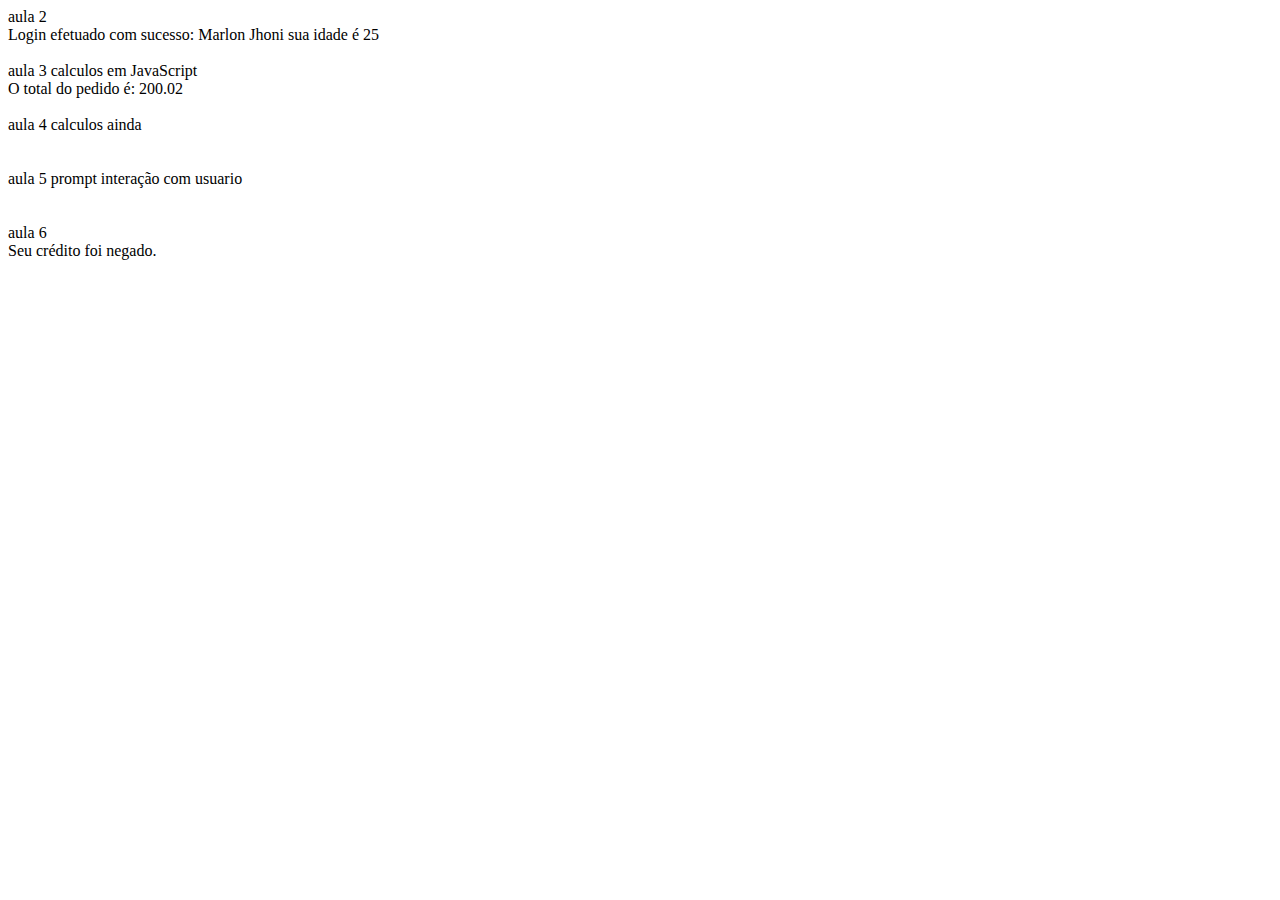
<file: aula-js1/index.html>
<!DOCTYPE html>
<html lang="pt-br">
<head>
    <meta charset="UTF-8">
    <meta http-equiv="X-UA-Compatible" content="IE=edge">
    <meta name="viewport" content="width=device-width, initial-scale=1.0">
    <title>Introdução JavaScript</title>
</head>
<body>
    aula 2 <br>
    <script>
        
        let nomeCliente1 = "Marlon Jhoni";
        let idadeCliente1 = 25;
        document.write("Login efetuado com sucesso: "+nomeCliente1+" sua idade é "+idadeCliente1);

    </script> <br> <br>

    aula 3 calculos em JavaScript <br>
    <script>

        let nomeCliente0 = "Marlon Jhoni";
        let preçoProduto0 = 100.01;
        let quantidade0 = 2;
        let resultado0 = quantidade0*preçoProduto0;

        document.write("O total do pedido é: "+resultado0);

    </script> <br> <br>

    aula 4 calculos ainda <br>
    <script>
        let nomeCliente4 = "Marlon Jhoni";
        let preçoProduto4 = 100.01;
        let quantidade4 = 2;
    
        //document.write("Olá "+nomeCliente4+"<br>");
        //document.write("Seu produto custa: "+preçoProduto4+"<br>");
        //document.write("A quantidade solicitada é: "+quantidade4+"<br>");
        //document.write("O valor total a ser pago é: R$ "+quantidade4*preçoProduto4);        

    </script> <br> <br>

    aula 5 prompt interação com usuario<br>
    <script>

        //let nomeCliente5 = prompt("Por Favor Insira seu Nome");
        //let preçoProduto5 = 100;
        //let quantidade5 = // prompt("Insira a quantidade desejada");

        // document.write("Olá "+nomeCliente5+"<br>");
        //document.write("Seu produto custa: "+preçoProduto5+"<br>");
        //document.write("A quantidade solicitada é: "+quantidade5+"<br>");
        //document.write("O valor total a ser pago é: R$ "+quantidade5*preçoProduto5);  

    </script> <br> <br>

    aula 6 <br>
    <script>
        
         let salario = prompt("Por Favor insira seu salário para analisa:");

        if (salario >= 2000) {

            document.write("Seu crédito está aprovado.")
        } else {
            document.write("Seu crédito foi negado.")
        }

    </script>
    
    

</body>
</html>
</file>
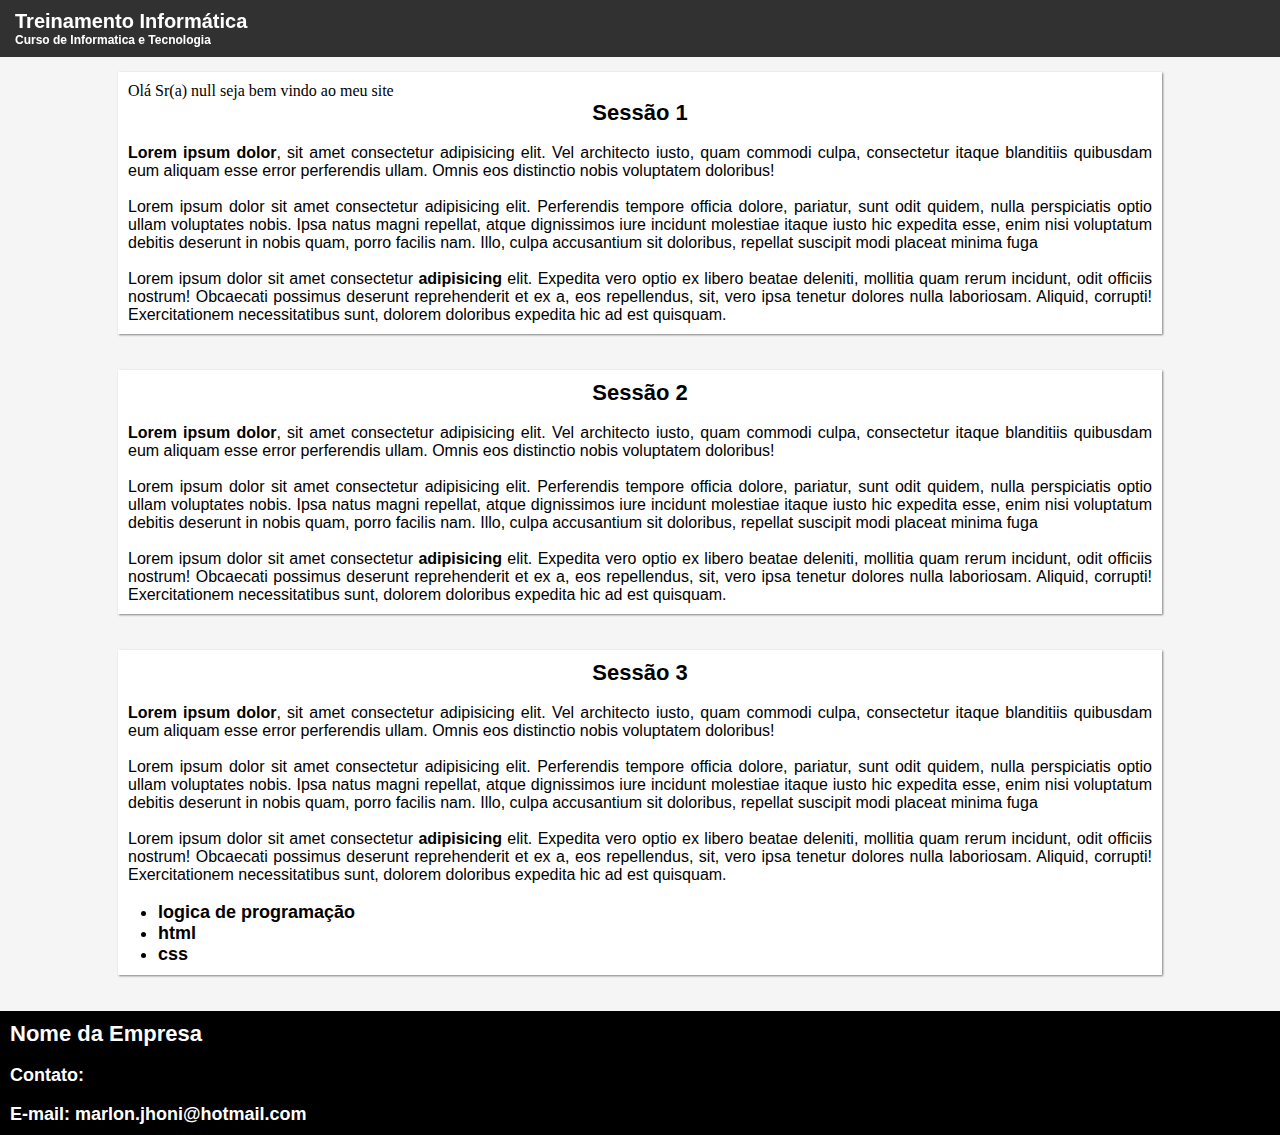
<file: aula1-15/index.html>
<!DOCTYPE html>
<html lang="pt-br">
<head>
    <meta charset="UTF-8">
    <meta http-equiv="X-UA-Compatible" content="IE=edge">
    <meta name="viewport" content="width=device-width, initial-scale=1.0">
    <link rel="stylesheet" href="style.css">
    <title>Projeto Youtube</title>
    <script>

        var nomeCliente=prompt("Olá, por favor insira seu nome (Opcional)") /*prompt abre uma janela no inicio*/

    </script>

</head>
<body>
    <header>
        <h1>Treinamento Informática</h1>
        <h3>Curso de Informatica e Tecnologia</h3>
    </header>
        <br><br><br><br>
    <section>
        <script>
           document.write("Olá Sr(a) ",nomeCliente," seja bem vindo ao meu site")         
        </script>    
        <h2>Sessão 1</h2>
        <br>
        <p><strong>Lorem ipsum dolor</strong>, sit amet consectetur adipisicing elit. Vel architecto iusto, quam commodi culpa, consectetur itaque blanditiis quibusdam eum aliquam esse error perferendis ullam. Omnis eos distinctio nobis voluptatem doloribus!</p>
        <br>
        <p>Lorem ipsum dolor sit amet consectetur adipisicing elit. Perferendis tempore officia dolore, pariatur, sunt odit quidem, nulla perspiciatis optio ullam voluptates nobis. Ipsa natus magni repellat, atque dignissimos iure incidunt molestiae itaque iusto hic expedita esse, enim nisi voluptatum debitis deserunt in nobis quam, porro facilis nam. Illo, culpa accusantium sit doloribus, repellat suscipit modi placeat minima fuga</p>
        <br>
        <p>Lorem ipsum dolor sit amet consectetur <strong>adipisicing</strong> elit. Expedita vero optio ex libero beatae deleniti, mollitia quam rerum incidunt, odit officiis nostrum! Obcaecati possimus deserunt reprehenderit et ex a, eos repellendus, sit, vero ipsa tenetur dolores nulla laboriosam. Aliquid, corrupti! Exercitationem necessitatibus sunt, dolorem doloribus expedita hic ad est quisquam.</p>
    </section>
        <br><br>
    <section>
        <h2>Sessão 2</h2>
        <br>
        <p><strong>Lorem ipsum dolor</strong>, sit amet consectetur adipisicing elit. Vel architecto iusto, quam commodi culpa, consectetur itaque blanditiis quibusdam eum aliquam esse error perferendis ullam. Omnis eos distinctio nobis voluptatem doloribus!</p>
        <br>
        <p>Lorem ipsum dolor sit amet consectetur adipisicing elit. Perferendis tempore officia dolore, pariatur, sunt odit quidem, nulla perspiciatis optio ullam voluptates nobis. Ipsa natus magni repellat, atque dignissimos iure incidunt molestiae itaque iusto hic expedita esse, enim nisi voluptatum debitis deserunt in nobis quam, porro facilis nam. Illo, culpa accusantium sit doloribus, repellat suscipit modi placeat minima fuga</p>
        <br>
        <p>Lorem ipsum dolor sit amet consectetur <strong>adipisicing</strong> elit. Expedita vero optio ex libero beatae deleniti, mollitia quam rerum incidunt, odit officiis nostrum! Obcaecati possimus deserunt reprehenderit et ex a, eos repellendus, sit, vero ipsa tenetur dolores nulla laboriosam. Aliquid, corrupti! Exercitationem necessitatibus sunt, dolorem doloribus expedita hic ad est quisquam.</p>
    </section>
    <br><br>
     <section>
        <h2>Sessão 3</h2>
        <br>
        <p><strong>Lorem ipsum dolor</strong>, sit amet consectetur adipisicing elit. Vel architecto iusto, quam commodi culpa, consectetur itaque blanditiis quibusdam eum aliquam esse error perferendis ullam. Omnis eos distinctio nobis voluptatem doloribus!</p>
        <br>
        <p>Lorem ipsum dolor sit amet consectetur adipisicing elit. Perferendis tempore officia dolore, pariatur, sunt odit quidem, nulla perspiciatis optio ullam voluptates nobis. Ipsa natus magni repellat, atque dignissimos iure incidunt molestiae itaque iusto hic expedita esse, enim nisi voluptatum debitis deserunt in nobis quam, porro facilis nam. Illo, culpa accusantium sit doloribus, repellat suscipit modi placeat minima fuga</p>
        <br>
        <p>Lorem ipsum dolor sit amet consectetur <strong>adipisicing</strong> elit. Expedita vero optio ex libero beatae deleniti, mollitia quam rerum incidunt, odit officiis nostrum! Obcaecati possimus deserunt reprehenderit et ex a, eos repellendus, sit, vero ipsa tenetur dolores nulla laboriosam. Aliquid, corrupti! Exercitationem necessitatibus sunt, dolorem doloribus expedita hic ad est quisquam.</p>
        <br>

        <ul>
            <li>logica de programação</li>
            <li>html</li>
            <li>css</li>
        </ul>
        

        </section>
        <br><br>
    <footer>
        <h4>Nome da Empresa</h4><br>
        <h5>Contato:</h5><br>
        <h5>E-mail: marlon.jhoni@hotmail.com</h5>
    </footer>
    
</body>
</html>
</file>
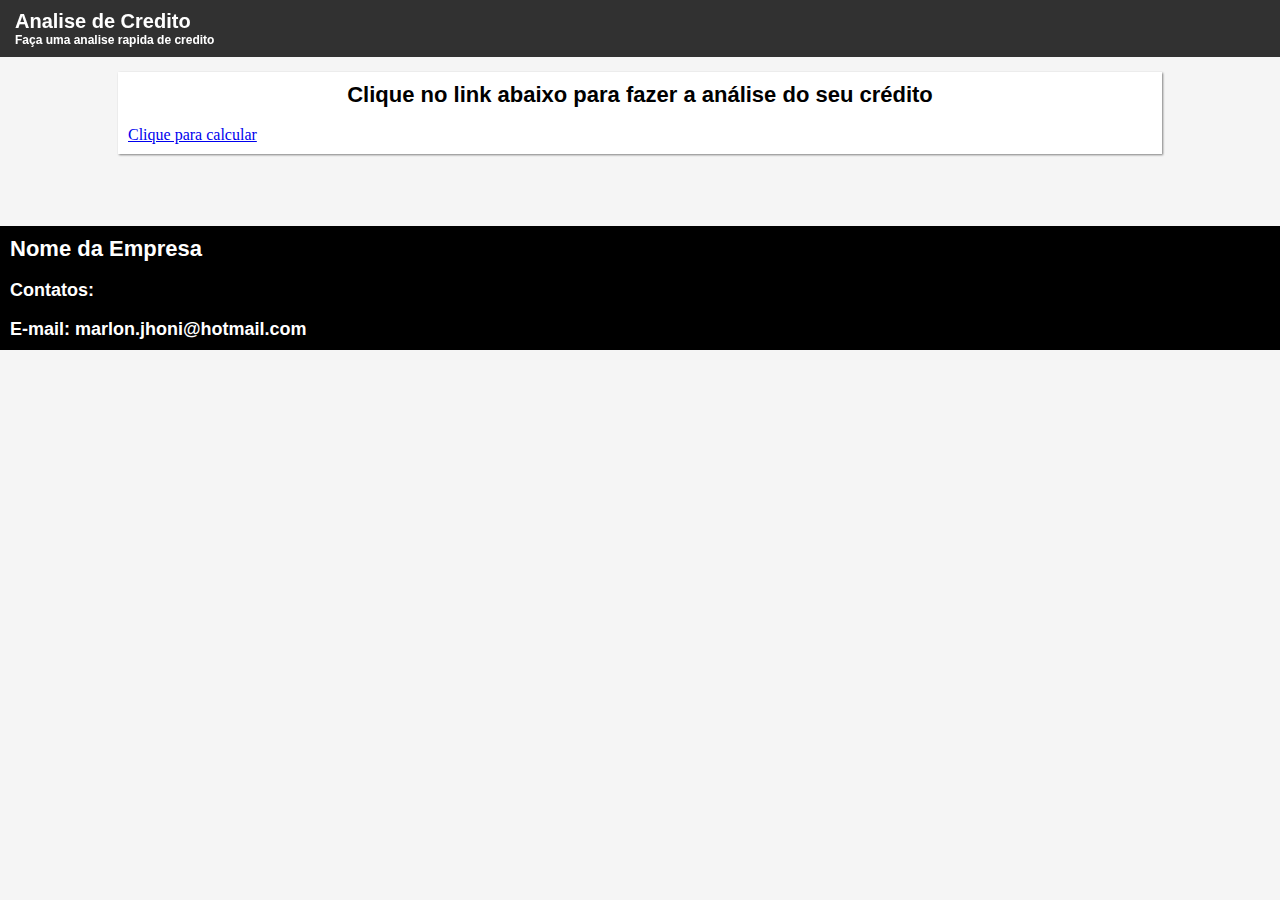
<file: aula15-18/index.html>
<!DOCTYPE html>
<html lang="pt-br">
<head>
    <meta charset="UTF-8">
    <meta http-equiv="X-UA-Compatible" content="IE=edge">
    <meta name="viewport" content="width=device-width, initial-scale=1.0">
    <link rel="stylesheet" href="style.css">
    <title>Projeto Java Script</title>
    <script>

    </script>

</head>
<body>
    <header>
        <h1>Analise de Credito</h1>
        <h3>Faça uma analise rapida de credito</h3>
    </header>
        <br><br><br><br>
    <section>  
        <h2>Clique no link abaixo para fazer a análise do seu crédito</h2>
        <br>
        <a href="calcular.html">Clique para calcular</a>
    </section>
        <br><br>
    <!--  
        <section>
        <h2>Sessão 2</h2>
        <br>
        <p><strong>Lorem ipsum dolor</strong>, sit amet consectetur adipisicing elit. Vel architecto iusto, quam commodi culpa, consectetur itaque blanditiis quibusdam eum aliquam esse error perferendis ullam. Omnis eos distinctio nobis voluptatem doloribus!</p>
        <br>
        <p>Lorem ipsum dolor sit amet consectetur adipisicing elit. Perferendis tempore officia dolore, pariatur, sunt odit quidem, nulla perspiciatis optio ullam voluptates nobis. Ipsa natus magni repellat, atque dignissimos iure incidunt molestiae itaque iusto hic expedita esse, enim nisi voluptatum debitis deserunt in nobis quam, porro facilis nam. Illo, culpa accusantium sit doloribus, repellat suscipit modi placeat minima fuga</p>
        <br>
        <p>Lorem ipsum dolor sit amet consectetur <strong>adipisicing</strong> elit. Expedita vero optio ex libero beatae deleniti, mollitia quam rerum incidunt, odit officiis nostrum! Obcaecati possimus deserunt reprehenderit et ex a, eos repellendus, sit, vero ipsa tenetur dolores nulla laboriosam. Aliquid, corrupti! Exercitationem necessitatibus sunt, dolorem doloribus expedita hic ad est quisquam.</p>
    </section>
    <br><br>
     <section>
        <h2>Sessão 3</h2>
        <br>
        <p><strong>Lorem ipsum dolor</strong>, sit amet consectetur adipisicing elit. Vel architecto iusto, quam commodi culpa, consectetur itaque blanditiis quibusdam eum aliquam esse error perferendis ullam. Omnis eos distinctio nobis voluptatem doloribus!</p>
        <br>
        <p>Lorem ipsum dolor sit amet consectetur adipisicing elit. Perferendis tempore officia dolore, pariatur, sunt odit quidem, nulla perspiciatis optio ullam voluptates nobis. Ipsa natus magni repellat, atque dignissimos iure incidunt molestiae itaque iusto hic expedita esse, enim nisi voluptatum debitis deserunt in nobis quam, porro facilis nam. Illo, culpa accusantium sit doloribus, repellat suscipit modi placeat minima fuga</p>
        <br>
        <p>Lorem ipsum dolor sit amet consectetur <strong>adipisicing</strong> elit. Expedita vero optio ex libero beatae deleniti, mollitia quam rerum incidunt, odit officiis nostrum! Obcaecati possimus deserunt reprehenderit et ex a, eos repellendus, sit, vero ipsa tenetur dolores nulla laboriosam. Aliquid, corrupti! Exercitationem necessitatibus sunt, dolorem doloribus expedita hic ad est quisquam.</p>
        <br>

        <ul>
            <li>logica de programação</li>
            <li>html</li>
            <li>css</li>
        </ul>
        

        </section>
        -->
        <br><br>
    <footer>
        <h4>Nome da Empresa</h4><br>
        <h5>Contatos:</h5><br>
        <h5>E-mail: marlon.jhoni@hotmail.com</h5>
    </footer>
    
</body>
</html>
</file>
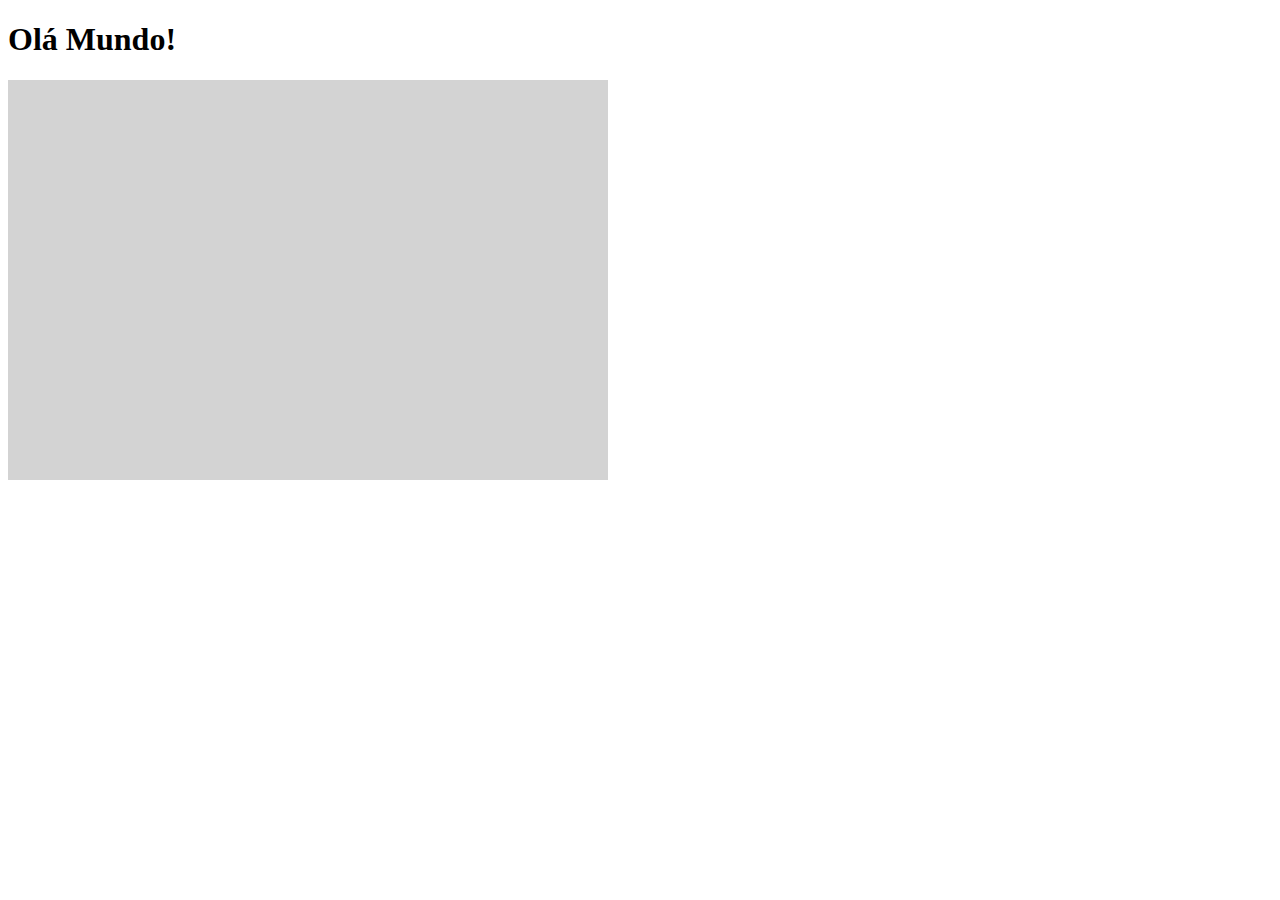
<file: primeiro_jogo_acerte_alvo/index.html>
<!DOCTYPE html>
<html lang="pt-br">
<head>
    <meta charset="UTF-8">
    <meta http-equiv="X-UA-Compatible" content="IE=edge">
    <meta name="viewport" content="width=device-width, initial-scale=1.0">
    <title>Primeiro Jogo</title>
    
</head>
<body>
    <h1>Olá Mundo!</h1>
    <canvas height="400" width="600">ola</canvas>

    <script src="js.js"></script>
    
</body>
</html>
</file>
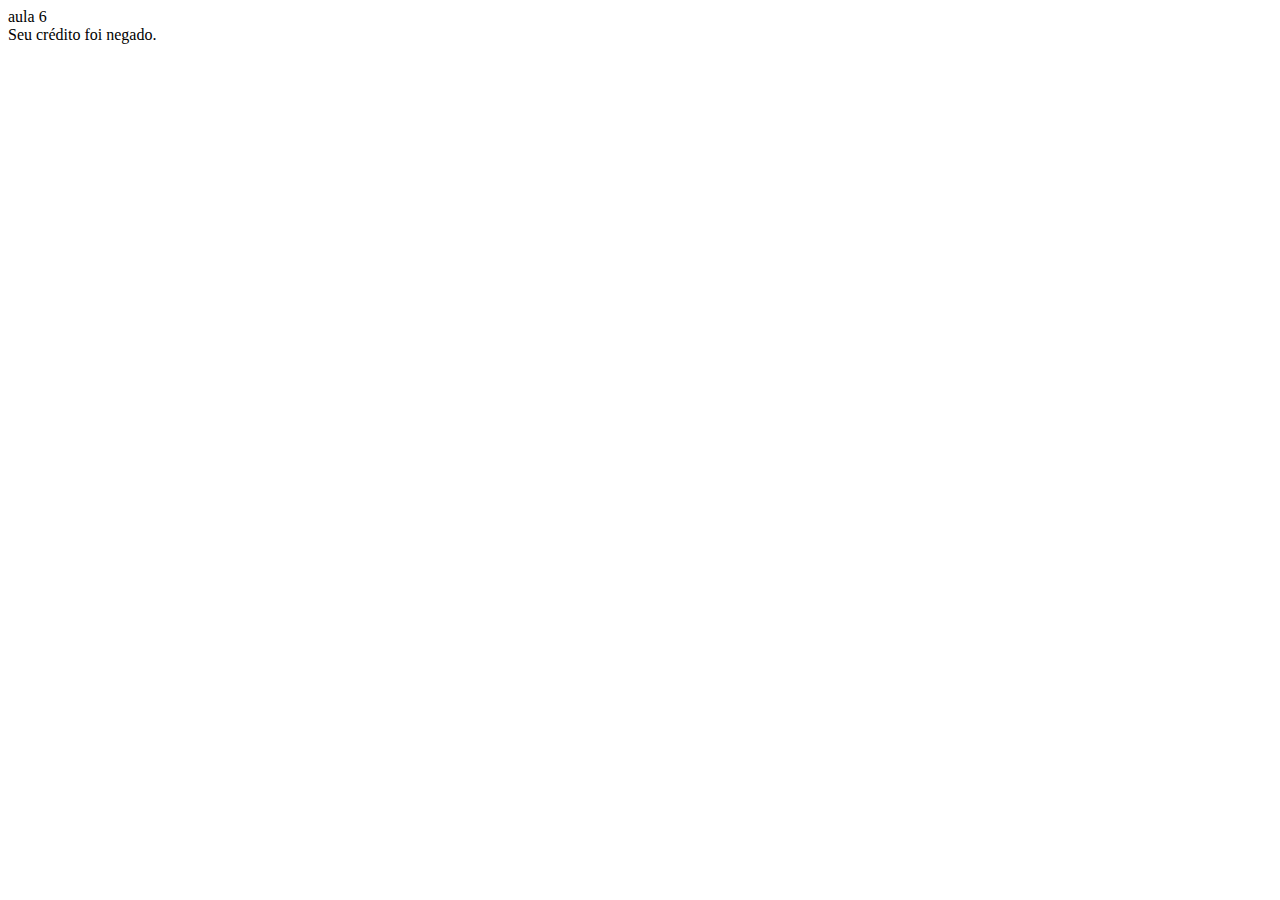
<file: aula-js1/aula6.html>
<!DOCTYPE html>
<html lang="pt-bt">
<head>
    <meta charset="UTF-8">
    <meta http-equiv="X-UA-Compatible" content="IE=edge">
    <meta name="viewport" content="width=device-width, initial-scale=1.0">
    <title>Document</title>
</head>
<body>
    aula 6 <br>
    <script>
        var salario = prompt("Por Favor insira seu salário para analisa:");

       if (salario >= 2000) {

           document.write("Seu crédito está aprovado.")
       } else {
           document.write("Seu crédito foi negado.")
       }

   </script>
</body>
</html>
</file>
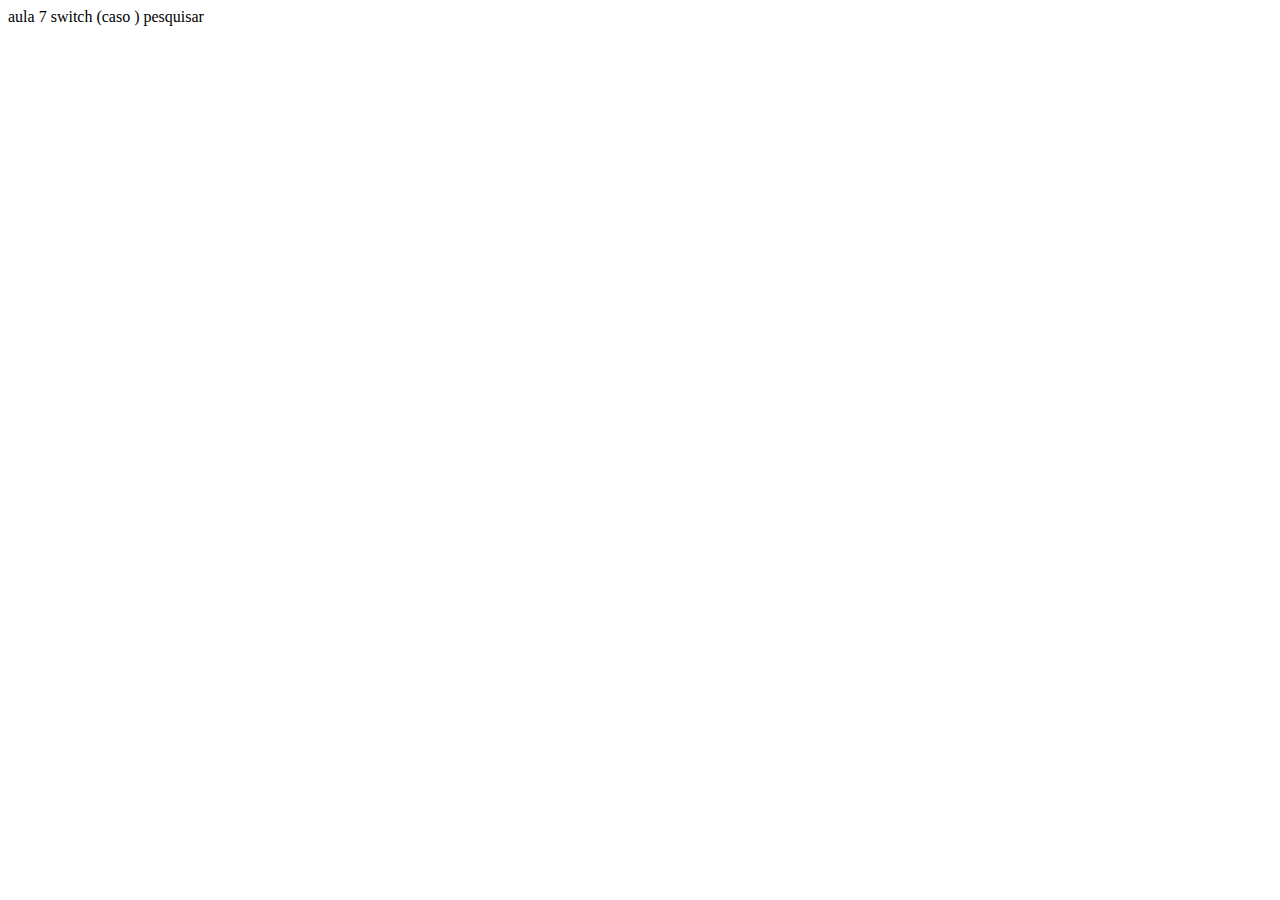
<file: aula-js1/aula7.html>
<!DOCTYPE html>
<html lang="pt-br">
<head>
    <meta charset="UTF-8">
    <meta http-equiv="X-UA-Compatible" content="IE=edge">
    <meta name="viewport" content="width=device-width, initial-scale=1.0">
    <title>Aula 7 - JS</title>
</head>
<body>
    aula 7 switch (caso ) pesquisar
    <script>

        let pesquisa = prompt("Qual pesquisa deseja realizar? 1-SSD 2-Placa Mãe 3-Memória RAM")
        pesquisa = Number(pesquisa)

        switch (pesquisa) {
            
            case 1:
            document.write("SSD: É a memória de um computador")
            break

            case 2:
            document.write("Placa Mãe: É a responsavel por ligar todos os componentes")
            break

            case 3:
            document.write("Memoria RAM: É a memoria de execução")
            break
        }
        
    </script>
</body>
</html>
</file>
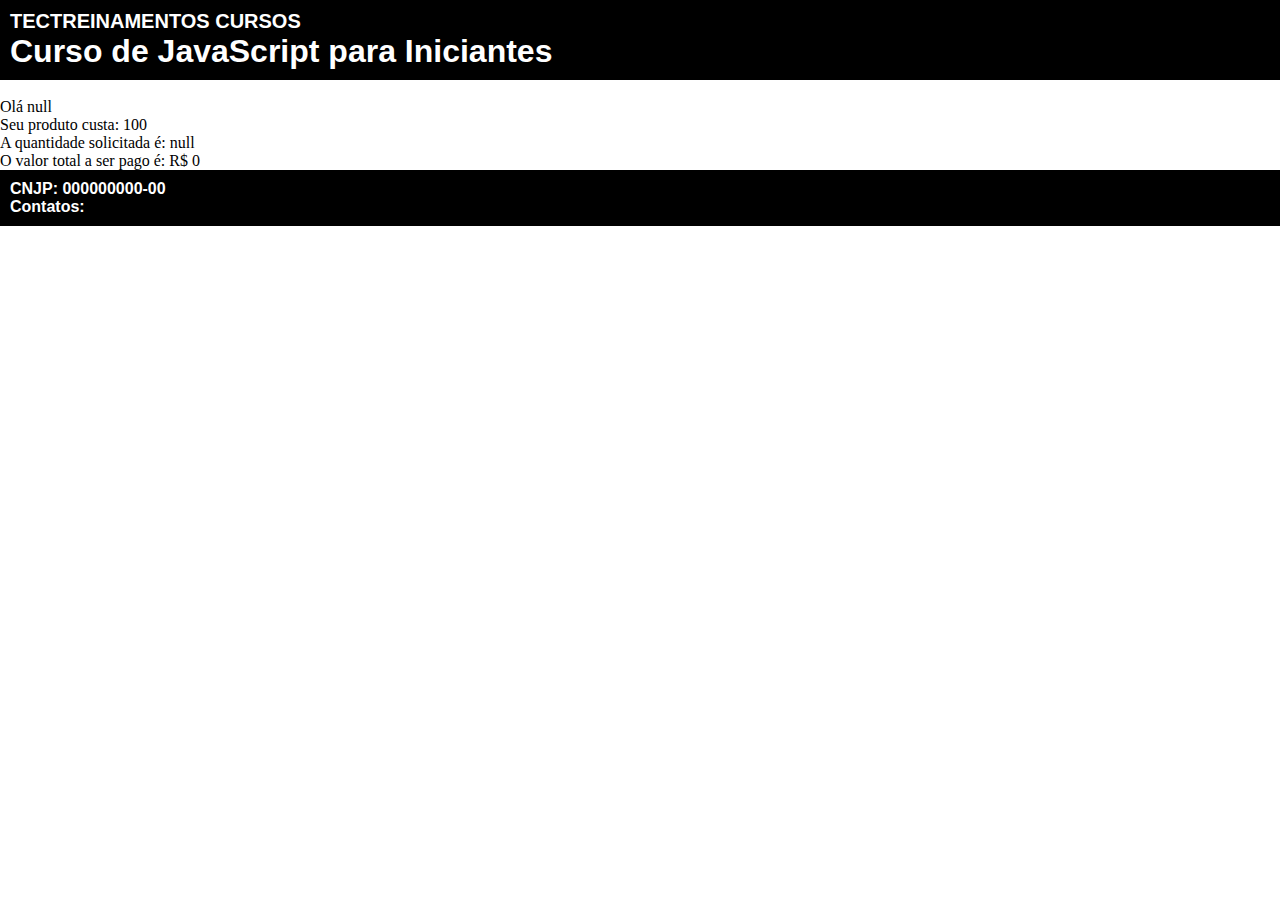
<file: aula-js1/aula8.html>
<!DOCTYPE html>
<html lang="pt-br">
<head>
    <meta charset="UTF-8">
    <meta http-equiv="X-UA-Compatible" content="IE=edge">
    <meta name="viewport" content="width=device-width, initial-scale=1.0">
    <title>Aula 8 e 9</title>
    <style>
        *{
            padding: 0px;
            margin: 0px;
            border: 0px;
        }   

        h2{
            font-size: 20px;
            font-family: Arial, Helvetica, sans-serif;
            color: white;
        }

        h3{
            font-size: 16px;
            font-family: Arial, Helvetica, sans-serif;
            color: white;
        }

        h1{
            font-family: Arial, Helvetica, sans-serif;
            color: white;
        }

        header{
            background-color: black;
            padding: 10px;
        }

        footer{
            background-color: black;
            padding: 10px;
        }



    </style>
</head>
<body>

    <header>
        <h2>TECTREINAMENTOS CURSOS</h2>
        <h1>Curso de JavaScript para Iniciantes</h1>
    </header>
<br>
    <script>

        let nomeCliente5 = prompt("Por Favor Insira seu Nome");
        let preçoProduto5 = 100;
        let quantidade5 = prompt("Insira a quantidade desejada");

        document.write("Olá "+nomeCliente5+"<br>");
        document.write("Seu produto custa: "+preçoProduto5+"<br>");
        document.write("A quantidade solicitada é: "+quantidade5+"<br>");
        document.write("O valor total a ser pago é: R$ "+quantidade5*preçoProduto5);  

    </script>
<br>
    <footer>
        <h3>CNJP: 000000000-00</h3>
        <h3>Contatos:</h3>
    </footer>

</body>
</html>
</file>
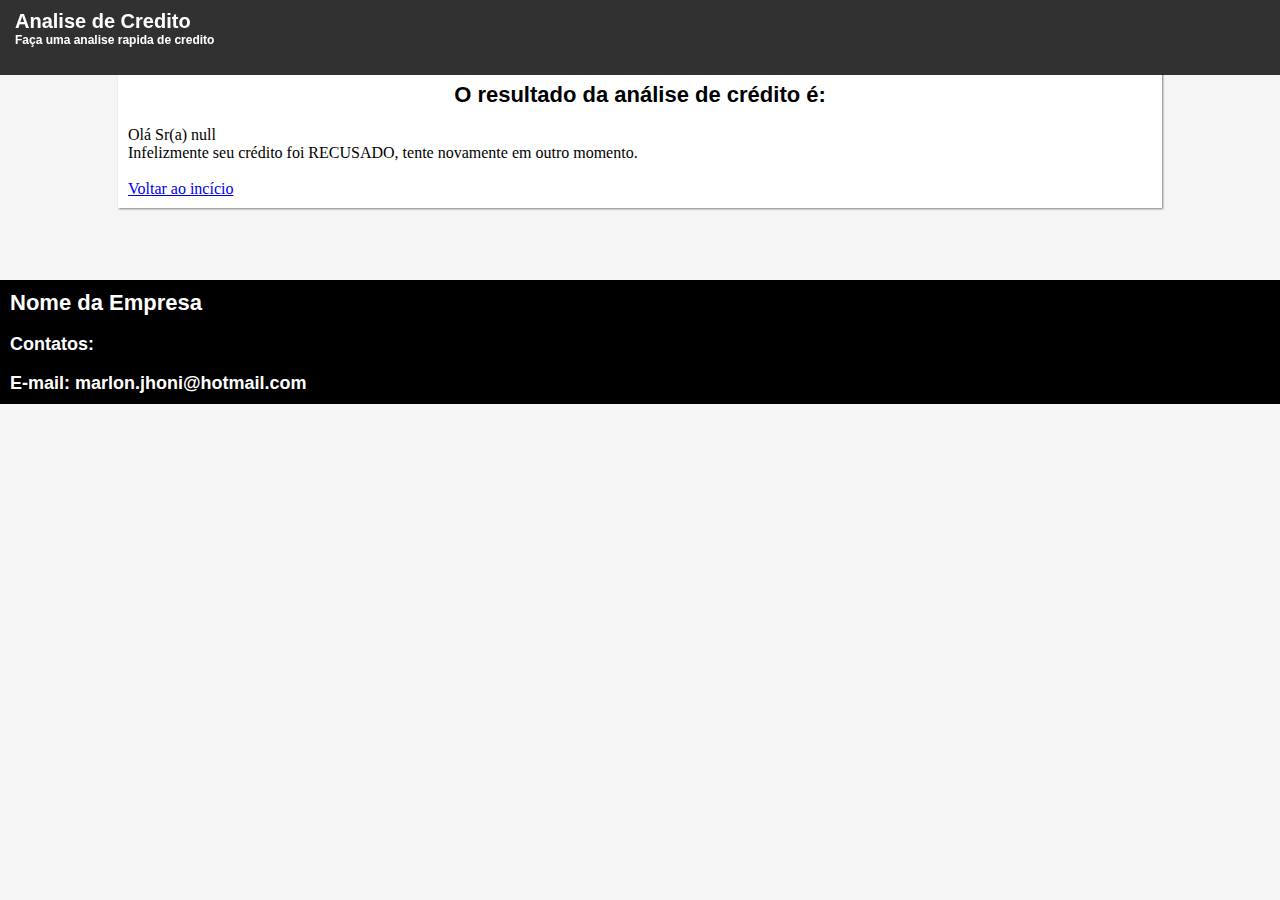
<file: aula15-18/calcular.html>
<!DOCTYPE html>
<html lang="pt-br">
<head>
    <meta charset="UTF-8">
    <meta http-equiv="X-UA-Compatible" content="IE=edge">
    <meta name="viewport" content="width=device-width, initial-scale=1.0">
    <link rel="stylesheet" href="style.css">
    <title>Projeto Java Script</title>
    <script>

        let nomeCliente = prompt("Olá, para proseguir insira o seu nome")
        let rendaCliente = prompt("Qual a sua atual renda bruta ? Obs.: Digite o valor sem pontos e virgulas")

    </script>

</head>
<body>
    <header>
        <h1>Analise de Credito</h1>
        <h3>Faça uma analise rapida de credito</h3>
        <br>
        
    </header>
        <br><br><br><br>
    <section>  
        <h2>O resultado da análise de crédito é:</h2>
        <br>
        <script>
            document.write("Olá Sr(a) ",nomeCliente)
        </script>
        <br>
        <script>

            if(rendaCliente>=2000){
                document.write("Parabens seu crédito está APROVADO, ")
                document.write("um de nossos consutores entrará em contato em breve.")
            }else{
                document.write("Infelizmente seu crédito foi RECUSADO, tente novamente em outro momento.")
            }

        </script>
        <br><br>
        <a href="index.html">Voltar ao incício</a>
    </section>
        <br><br>

    <!--  
        <section>
        <h2>Sessão 2</h2>
        <br>
        <p><strong>Lorem ipsum dolor</strong>, sit amet consectetur adipisicing elit. Vel architecto iusto, quam commodi culpa, consectetur itaque blanditiis quibusdam eum aliquam esse error perferendis ullam. Omnis eos distinctio nobis voluptatem doloribus!</p>
        <br>
        <p>Lorem ipsum dolor sit amet consectetur adipisicing elit. Perferendis tempore officia dolore, pariatur, sunt odit quidem, nulla perspiciatis optio ullam voluptates nobis. Ipsa natus magni repellat, atque dignissimos iure incidunt molestiae itaque iusto hic expedita esse, enim nisi voluptatum debitis deserunt in nobis quam, porro facilis nam. Illo, culpa accusantium sit doloribus, repellat suscipit modi placeat minima fuga</p>
        <br>
        <p>Lorem ipsum dolor sit amet consectetur <strong>adipisicing</strong> elit. Expedita vero optio ex libero beatae deleniti, mollitia quam rerum incidunt, odit officiis nostrum! Obcaecati possimus deserunt reprehenderit et ex a, eos repellendus, sit, vero ipsa tenetur dolores nulla laboriosam. Aliquid, corrupti! Exercitationem necessitatibus sunt, dolorem doloribus expedita hic ad est quisquam.</p>
    </section>
    <br><br>
     <section>
        <h2>Sessão 3</h2>
        <br>
        <p><strong>Lorem ipsum dolor</strong>, sit amet consectetur adipisicing elit. Vel architecto iusto, quam commodi culpa, consectetur itaque blanditiis quibusdam eum aliquam esse error perferendis ullam. Omnis eos distinctio nobis voluptatem doloribus!</p>
        <br>
        <p>Lorem ipsum dolor sit amet consectetur adipisicing elit. Perferendis tempore officia dolore, pariatur, sunt odit quidem, nulla perspiciatis optio ullam voluptates nobis. Ipsa natus magni repellat, atque dignissimos iure incidunt molestiae itaque iusto hic expedita esse, enim nisi voluptatum debitis deserunt in nobis quam, porro facilis nam. Illo, culpa accusantium sit doloribus, repellat suscipit modi placeat minima fuga</p>
        <br>
        <p>Lorem ipsum dolor sit amet consectetur <strong>adipisicing</strong> elit. Expedita vero optio ex libero beatae deleniti, mollitia quam rerum incidunt, odit officiis nostrum! Obcaecati possimus deserunt reprehenderit et ex a, eos repellendus, sit, vero ipsa tenetur dolores nulla laboriosam. Aliquid, corrupti! Exercitationem necessitatibus sunt, dolorem doloribus expedita hic ad est quisquam.</p>
        <br>

        <ul>
            <li>logica de programação</li>
            <li>html</li>
            <li>css</li>
        </ul>
        

        </section>
        -->
        <br><br>
    <footer>
        <h4>Nome da Empresa</h4><br>
        <h5>Contatos:</h5><br>
        <h5>E-mail: marlon.jhoni@hotmail.com</h5>
    </footer>
    
</body>
</html>
</file>
<file: aula1-15/style.css>
*{
    margin: 0;
    border: 0;
    padding: 0;

}
header{
    background-color: rgb(0, 0, 0, 0.80);/*transparencia 0.80 legal*/
    padding: 10px;
    position: fixed;/*posição fixa*/
    width: 100%;
}
body{
    background-color: #f5f5f5;
}
h1{
    color: #fff;
    font-family: Arial, Helvetica, sans-serif;
    font-size: 20px;
    margin-left: 5px;
}
h3{
    color: #fff;
    font-family: Arial, Helvetica, sans-serif;
    font-size: 12px;
    margin-left: 5px;
}
section{
    width: 80%;
    margin: 0 auto;
    box-shadow: 1px 1px 2px #808080; /*colocar borda*/
    padding: 10px;
    background-color: white;
}
p{
    text-align: justify;
    font-family: Arial, Helvetica, sans-serif;
    font-size: 16px;
}
footer{
    background-color: rgb(0, 0, 0);
    padding: 10px;
}
h4{
    font-family: Arial, Helvetica, sans-serif;
    font-size: 22px;
    color: white;

}
h5{
    font-family: Arial, Helvetica, sans-serif;
    font-size: 18px;
    color: white;
}
h2{
    font-family: Arial, Helvetica, sans-serif;
    font-size: 22px;
    text-align: center;
}
ul, li{
    font-size: 18px;
    font-family: Arial, Helvetica, sans-serif;
    font-weight:bold ;/*negrito*/
    margin-left: 15px;
}
</file>
<file: aula15-18/style.css>
*{
    margin: 0;
    border: 0;
    padding: 0;

}
header{
    background-color: rgb(0, 0, 0, 0.80);/*transparencia 0.80 legal*/
    padding: 10px;
    position: fixed;/*posição fixa*/
    width: 100%;
}
body{
    background-color: #f5f5f5;
}
h1{
    color: #fff;
    font-family: Arial, Helvetica, sans-serif;
    font-size: 20px;
    margin-left: 5px;
}
h3{
    color: #fff;
    font-family: Arial, Helvetica, sans-serif;
    font-size: 12px;
    margin-left: 5px;
}
section{
    width: 80%;
    margin: 0 auto;
    box-shadow: 1px 1px 2px #808080; /*colocar borda*/
    padding: 10px;
    background-color: white;
}
p{
    text-align: justify;
    font-family: Arial, Helvetica, sans-serif;
    font-size: 16px;
}
footer{
    background-color: rgb(0, 0, 0);
    padding: 10px;
}
h4{
    font-family: Arial, Helvetica, sans-serif;
    font-size: 22px;
    color: white;

}
h5{
    font-family: Arial, Helvetica, sans-serif;
    font-size: 18px;
    color: white;
}
h2{
    font-family: Arial, Helvetica, sans-serif;
    font-size: 22px;
    text-align: center;
}
ul, li{
    font-size: 18px;
    font-family: Arial, Helvetica, sans-serif;
    font-weight:bold ;/*negrito*/
    margin-left: 15px;
}
</file>
